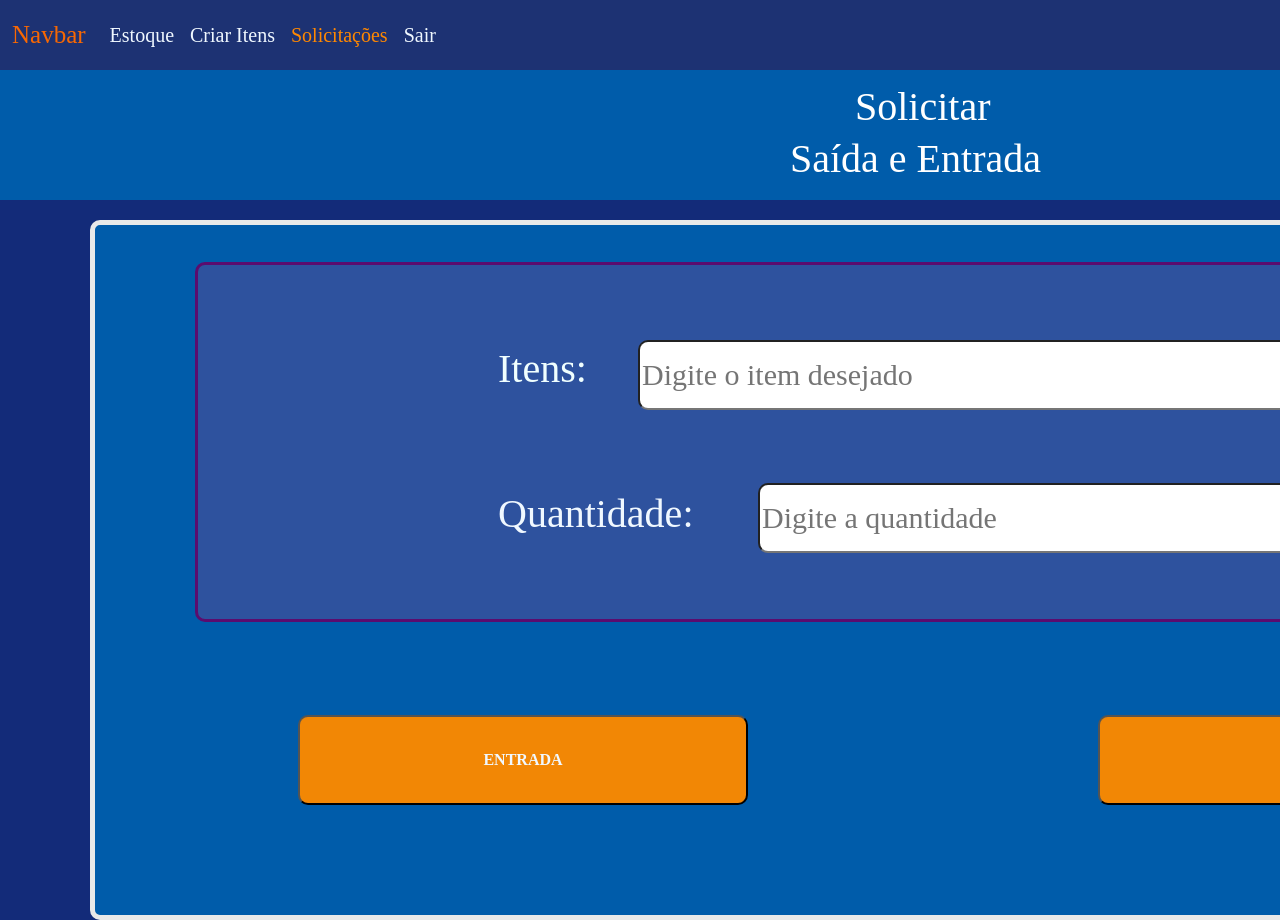
<file: trabaio/templates/solicitar.html>
<!DOCTYPE html>
<html lang="en">
<head>
    <meta charset="UTF-8">
    <meta name="viewport" content="width=device-width, initial-scale=1.0">
    <script src="../static/solicitar.js" defer></script>
    <link href="../static/style4.css" rel="stylesheet">
    <title>Entrada e Saída</title>
    <script src="https://cdn.jsdelivr.net/npm/bootstrap@5.3.8/dist/js/bootstrap.bundle.min.js" integrity="sha384-FKyoEForCGlyvwx9Hj09JcYn3nv7wiPVlz7YYwJrWVcXK/BmnVDxM+D2scQbITxI" crossorigin="anonymous"></script>
    <link href="https://cdn.jsdelivr.net/npm/bootstrap@5.3.8/dist/css/bootstrap.min.css" rel="stylesheet" integrity="sha384-sRIl4kxILFvY47J16cr9ZwB07vP4J8+LH7qKQnuqkuIAvNWLzeN8tE5YBujZqJLB" crossorigin="anonymous">
    <link href="../static/style4.css" rel="stylesheet">
</head>
<body style="background-color: rgba(19, 43, 121, 1);">
  
  <!--aqui inicia a navbar-->
  <nav id="navbarenzo" class="navbar navbar-expand-lg bg-body-tertiary">
  <div class="container-fluid" id="navbar">
    <a class="navbar-brand" href="#" style="color: #F86803; font-size: 25px; font-family: Verdana;">Navbar</a>
    <button class="navbar-toggler" type="button" data-bs-toggle="collapse" data-bs-target="#navbarNav" aria-controls="navbarNav" aria-expanded="false" aria-label="Toggle navigation">
      <span class="navbar-toggler-icon"></span>
    </button>
    <div class="collapse navbar-collapse" id="navbarNav">
      <ul class="navbar-nav">
        <!--mudei a cor da navegação da pagina-->
        <li class="nav-item">
          <a class="nav-link" href="estoque.html" style="color: aliceblue; font-size: 20px; font-family: Verdana;">Estoque</a>
        </li>
        <li class="nav-item">
          <a class="nav-link" href="index.html" style="color: aliceblue; font-size: 20px; font-family: Verdana;">Criar Itens</a>
        </li>
        <li class="nav-item">
          <a class="nav-link" href="solicitar.html" style="color: rgb(255, 136, 0); font-size: 20px; font-family: Verdana;">Solicitações</a>
        </li>
        <li class="nav-item">
          <a class="nav-link" href="entrada.html" style="color: aliceblue; font-size: 20px; font-family: Verdana;">Sair</a>
        </li>
        <!--fim da mudança-->
      </ul>
    </div>
  </div>
</nav>
<!--fim da navbar-->
   <div id="divprincipal"> <!--aqui é o cabeçalho-->
     <img id="imagsenai" src="../static/senai.branco (2).png"> 
     <h1 id="H1S">Solicitar</h1> 
     <h1 id="H1SE">Saída e Entrada</h1>
   </div><!--fim do cabeçalho-->
   <br>
   <div id="divazulzin"><!--bloco azul borda branca-->
     <div id="divsaiEentra"><!--bloco branco Saida e Entrada-->
        <h1 id="itentxt">Itens:</h1>
        <h1 id="quanttxt">Quantidade:</h1>

      <form action="solicitar.html" method="POST">
        <input placeholder="Digite o item desejado" type="text" id="inputitem" name="id" type="number" required>
        <input placeholder="Digite a quantidade" type="text" id="inputquantidade" name="quantidade" type="number" required>

        <button onclick="alerta()" id="entrada" class="btn-setor" type="submit" name="acao" value="colocar">ENTRADA</button>
        <button onclick="alerta()" id="saida" class="btn-setor" type="submit" name="acao" value="retirar">SAIDA</button>
      </form>

     </div>
   </div>
</body>
</html>
</file>
<file: trabaio/static/style4.css>
#divprincipal{
  padding: 10px;
  width: 100vw;
  height: 130px;
  background-color: rgba(0, 92, 170, 1);
}
#imagsenai{
 position: absolute;
 height: 55px;
 width:  170px;
 left: 1700px;
 top: 13px;
}

#btnVLT{
  position: absolute;
  margin-left: 1400px;
  margin-top: 1px;
  color:  black;
  background-color: rgba(217, 217, 217, 1);
}
#H1S{
  position: absolute;
  left: 855px;
  top: 83px;
  color: white;
  font-family: Verdana;
}
#H1SE{
  position: absolute;
  left: 790px;
  top: 135px;
  color: white;
  font-family: Verdana;
}
#divazulzin{
  background-color: rgba(0, 92, 170, 1);
  height: 700px;
  width: 1750px;
  position: absolute;
  left: 90px;
  top: 220px;
  border: 5px solid;
  border-color: rgba(233, 233, 233, 1);
  border-radius: 10px;
}
#divsaiEentra{
    background-color: #2E529E;
    height: 360px;
    width: 1480px;
    position: absolute;
    left: 100px;
    top: 37px;
    border: 3px solid;
    border-color: #5B0C6E;
    border-radius: 10px;
}
#itentxt{
    position: absolute;
    left: 300px;
    top: 80px;
    color: azure;
    font-family: Verdana;
}
#quanttxt{
   position: absolute;
   left: 300px;
   top: 225px;
   color: aliceblue;
   font-family: Verdana;
}
#inputitem{
    width: 750px;
    height: 70px;
    position: absolute;
    top: 75px;
    left: 440px;
    font-size: 30px;
    border-radius: 10px;
    font-family: Verdana;
    
}
#inputquantidade{
    width: 640px;
    height: 70px;
    position: absolute;
    left: 560px;
    top: 218px;
    font-size: 30px;
    border-radius: 10px;
    font-family: Verdana;
}
#entrada{
    width: 450px;
    height: 90px;
    position: absolute;
    left: 100px;
    top: 450px;
    background-color: #F28705;
    color: aliceblue;
    font-weight: bolder;
    border-radius: 10px;
    font-family: Verdana;
}
#entrada:hover{
    scale: 1.05;
    position: absolute;
    left: 100px;
    top: 450px;
    background-color: #C96128;
    color: aliceblue;
}
#saida{ /*como muda tamanho do texto dentro do botao e da caixa de texto*/
    width: 450px;
    height: 90px;
    position: absolute;
    left: 900px;
    top: 450px;
    background-color: #F28705;
    color: aliceblue;
    font-weight: bolder;
    border-radius: 10px;
    font-family: Verdana;
}
#saida:hover{ 
    scale: 1.05;
    width: 450px;
    height: 90px;
    position: absolute;
    left: 900px;
    top: 450px;
    background-color: #C96128;
    color: aliceblue;
}
.btn-setor {
  background-color:rgb(169, 194, 247);
  color: black;
  padding: 10px 20px;
  cursor: pointer;
}
.btn-setor.ativo {
  background-color: rgba(21, 39, 77, 1);
  color: white;
}
#navbarNav{
  background-color: #1D3273;
}
#navbar{
  background-color: #1D3273;
  height: 70px;
}

#navbarenzo{
  padding: 0px;
  height: 70px;
}
</file>
